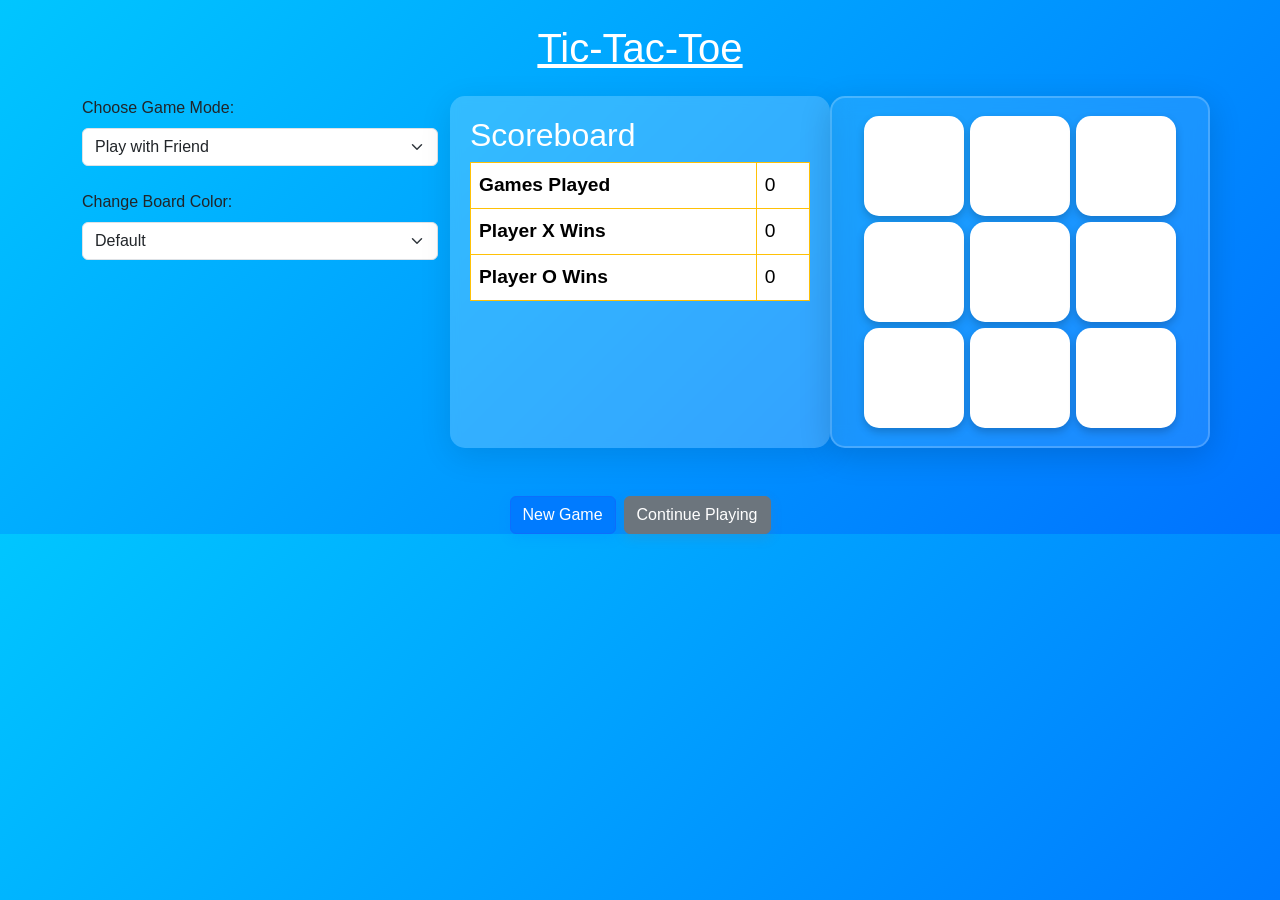
<file: index.html>
<!DOCTYPE html>
<html lang="en">

<head>
    <meta charset="UTF-8">
    <meta name="viewport" content="width=device-width, initial-scale=1.0">
    <title>Tic-Tac-Toe</title>
    <link href="https://cdn.jsdelivr.net/npm/bootstrap@5.3.3/dist/css/bootstrap.min.css" rel="stylesheet"
        integrity="sha384-QWTKZyjpPEjISv5WaRU9OFeRpok6YctnYmDr5pNlyT2bRjXh0JMhjY6hW+ALEwIH" crossorigin="anonymous">
    <link rel="stylesheet" href="tic.css">
</head>

<body>
    <div class="container mt-4">
        <h1 class="text-center mb-4">Tic-Tac-Toe</h1>
        <div class="row">
            <div class="col-md-4">
                <div class="mb-4">
                    <label for="gameMode" class="form-label">Choose Game Mode:</label>
                    <select id="gameMode" class="form-select" onchange="toggleBotOptions(this.value)">
                        <option value="friend">Play with Friend</option>
                        <option value="bot">Play with Bot</option>
                    </select>
                </div>
                <div class="mb-4" id="botDifficulty" style="display: none;">
                    <label for="difficulty" class="form-label">Bot Difficulty:</label>
                    <select id="difficulty" class="form-select">
                        <option value="beginner">Beginner</option>
                        <option value="easy">Easy</option>
                        <option value="medium">Medium</option>
                        <option value="hard">Hard</option>
                        <option value="advanced">Advanced</option>
                        <option value="expert">Expert</option>
                        <option value="candidate_master">Candidate Master</option>
                        <option value="the_legend">The Legend</option>
                    </select>
                </div>
                <div class="mb-4">
                    <label for="boardColor" class="form-label">Change Board Color:</label>
                    <select id="boardColor" class="form-select" onchange="changeBoardColor(this.value)">
                        <option value="default">Default</option>
                        <option value="lightblue">Light Blue</option>
                        <option value="lightgreen">Light Green</option>
                        <option value="lightpink">Light Pink</option>
                        <option value="lightpurple">Light Purple</option>
                    </select>
                </div>
            </div>
            <div class="scoreboard col-md-4">
                <h2>Scoreboard</h2>
                <table class="table table-bordered border-warning">
                    <tr>
                        <th>Games Played</th>
                        <td id="gamesPlayed">0</td>
                    </tr>
                    <tr>
                        <th>Player X Wins</th>
                        <td id="playerXWins">0</td>
                    </tr>
                    <tr>
                        <th>Player O Wins</th>
                        <td id="playerOWins">0</td>
                    </tr>
                </table>
            </div>
            <div id="game" class="tic-tac-toe col">
                <div class="row">
                    <button id="0" class="col btn btn-outline-primary" onclick="markBox(0)"></button>
                    <button id="1" class="col btn btn-outline-primary" onclick="markBox(1)"></button>
                    <button id="2" class="col btn btn-outline-primary" onclick="markBox(2)"></button>
                </div>
                <div class="row">
                    <button id="3" class="col btn btn-outline-primary" onclick="markBox(3)"></button>
                    <button id="4" class="col btn btn-outline-primary" onclick="markBox(4)"></button>
                    <button id="5" class="col btn btn-outline-primary" onclick="markBox(5)"></button>
                </div>
                <div class="row">
                    <button id="6" class="col btn btn-outline-primary" onclick="markBox(6)"></button>
                    <button id="7" class="col btn btn-outline-primary" onclick="markBox(7)"></button>
                    <button id="8" class="col btn btn-outline-primary" onclick="markBox(8)"></button>
                </div>
            </div>
            <div id="status" class="text-center my-4"></div>
            <div class="d-flex justify-content-center">
                <button class="btn btn-primary me-2" onclick="resetGame()">New Game</button>
                <button class="btn btn-secondary" onclick="continueGame()">Continue Playing</button>
            </div>
        </div>

        <!-- Modal for How to Play -->
        <div class="modal fade" id="howToPlayModal" tabindex="-1" aria-labelledby="howToPlayLabel" aria-hidden="true">
            <div class="modal-dialog">
                <div class="modal-content">
                    <div class="modal-header">
                        <h5 class="modal-title" id="howToPlayLabel">How to Play</h5>
                        <button type="button" class="btn-close" data-bs-dismiss="modal" aria-label="Close"></button>
                    </div>
                    <div class="modal-body">
                        <p>
                            Select game mode: either play against a friend or a bot. Players take turns marking empty
                            squares on the 3x3 grid. The first player to align three symbols (vertically, horizontally, or diagonally) wins!
                        </p>
                    </div>
                    <div class="modal-footer">
                        <button type="button" class="btn btn-primary" data-bs-dismiss="modal">Start Game</button>
                    </div>
                </div>
            </div>
        </div>
    </div>
    <script src="tic.js"></script>
</body>

</html>
</file>
<file: tic.css>
/* Body and background */
body {
    background: linear-gradient(135deg, #00c6ff, #0072ff);
    font-family: 'Poppins', sans-serif;
}

h1 {
    text-decoration: underline;
    font-family: 'Segoe UI', Tahoma, Geneva, Verdana, sans-serif;
    color: #fff;
}

/* Effects for the Tic-Tac-Toe board */
.tic-tac-toe {
    display: flex;
    flex-wrap: wrap;
    justify-content: center;
    padding: 15px;
    border: 2px solid rgba(255, 255, 255, 0.2);
    border-radius: 15px;
    background: rgba(255, 255, 255, 0.1);
    box-shadow: 0 4px 30px rgba(0, 0, 0, 0.1);
    backdrop-filter: blur(10px);
    -webkit-backdrop-filter: blur(10px);
    box-shadow: 0 8px 32px rgba(0, 0, 0, 0.15);
    transition: transform 0.3s ease;
}

.tic-tac-toe:hover {
    transform: scale(1.02);
}

/* 3D buttons with hover and active effects */
.tic-tac-toe button {
    width: 100px;
    height: 100px;
    font-size: 2rem;
    margin: 3px;
    border-radius: 15px;
    background: #ffffff;
    border: none;
    box-shadow: 0 4px 8px rgba(0, 0, 0, 0.2);
    transition: all 0.3s ease-in-out;
    transform: translateY(0);
}

.tic-tac-toe button:active {
    transform: translateY(5px);
    box-shadow: none;
}

.tic-tac-toe button:hover {
    background: linear-gradient(145deg, #e6e6e6, #ffffff);
    transform: scale(1.1);
    cursor: pointer;
}

/* Glow effect on active player’s button */
.tic-tac-toe button.X {
    box-shadow: 0px 0px 10px 4px rgba(0, 183, 255, 0.6);
}

.tic-tac-toe button.O {
    box-shadow: 0px 0px 10px 4px rgba(255, 80, 80, 0.6);
}

/* Animation for winning cells */
.tic-tac-toe button.blink {
    animation: blink 0.8s step-end infinite alternate;
}

@keyframes blink {
    50% {
        background-color: rgba(255, 255, 0, 0.8);
    }
}

.tic-tac-toe button.lightblue {
    background-color: #add8e6;
}

.tic-tac-toe button.lightgreen {
    background-color: #90ee90;
}

.tic-tac-toe button.lightpink {
    background-color: #ffb6c1;
}

.tic-tac-toe button.lightpurple {
    background-color: #dda0dd;
}

.scoreboard {
    background: rgba(255, 255, 255, 0.2);
    backdrop-filter: blur(5px);
    padding: 20px;
    border-radius: 15px;
    box-shadow: 0 8px 32px rgba(0, 0, 0, 0.1);
    transition: all 0.5s ease;
}

.scoreboard:hover {
    box-shadow: 0 8px 32px rgba(0, 0, 0, 0.25);
    transform: translateY(-10px);
}

.scoreboard h2 {
    color: #fff;
}

.table {
    background-color: transparent;
    color: #fff;
    font-size: 1.2rem;
}

.modal-title {
    font-weight: bold;
    color: #000;
}

.modal-body {
    font-size: 1.1rem;
    color: #333;
}

button {
    border: none;
    font-family: 'Poppins', sans-serif;
}

button.btn-primary {
    background-color: #007bff;
    box-shadow: 0 4px 12px rgba(0, 123, 255, 0.2);
    transition: all 0.3s ease-in-out;
}

button.btn-primary:hover {
    background-color: #0056b3;
    box-shadow: 0 6px 15px rgba(0, 123, 255, 0.3);
}

button.btn-secondary {
    background-color: #6c757d;
    box-shadow: 0 4px 12px rgba(108, 117, 125, 0.2);
    transition: all 0.3s ease-in-out;
}

button.btn-secondary:hover {
    background-color: #5a6268;
    box-shadow: 0 6px 15px rgba(108, 117, 125, 0.3);
}
</file>
